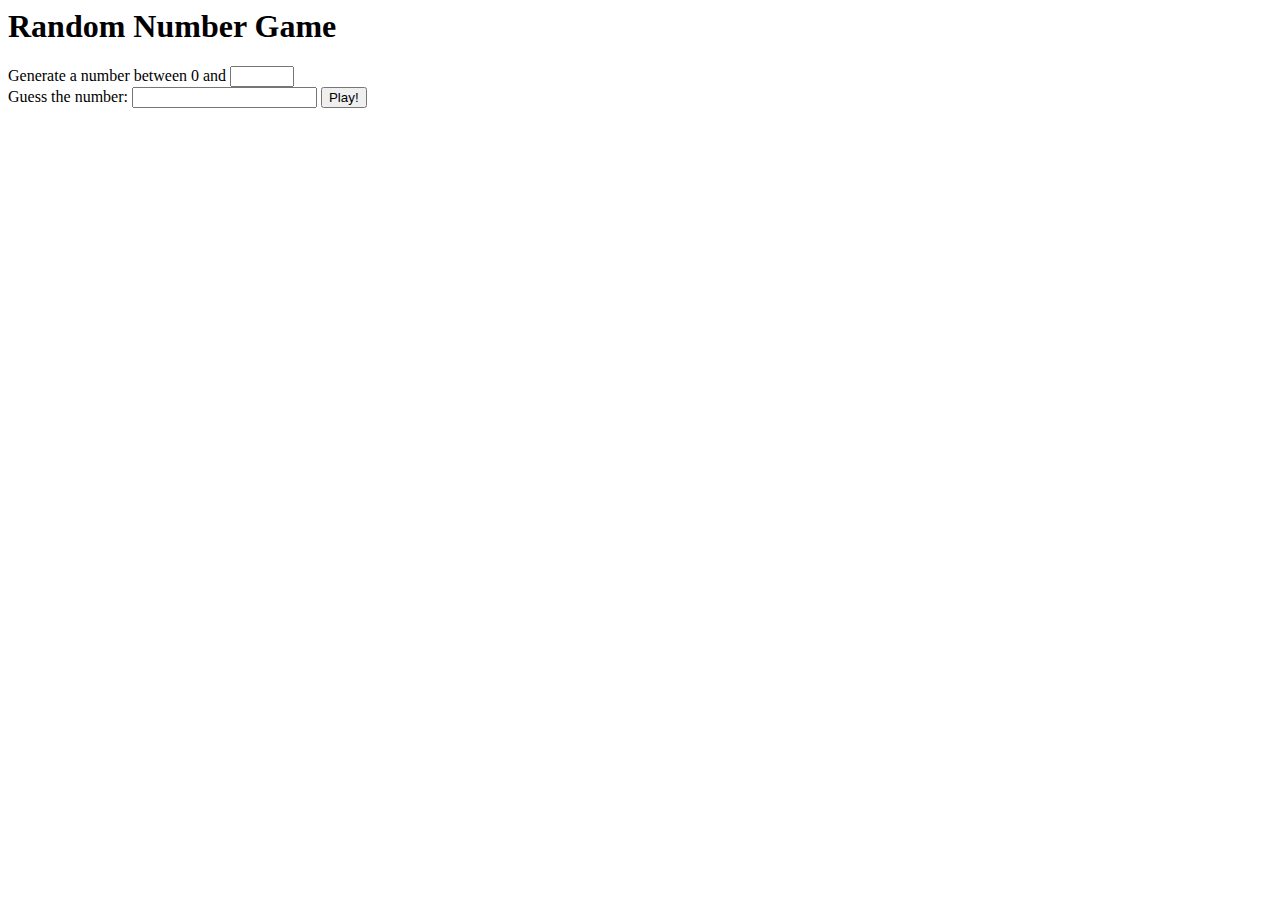
<file: day4/index.html>
<html lang="en">
<head>
    <meta charset="UTF-8">
    <meta http-equiv="X-UA-Compatible" content="IE=edge">
    <meta name="viewport" content="width=device-width, initial-scale=1.0">
    <title>Valina Challenge</title>
</head>
<body>
    <h1>Random Number Game</h1>
    
    <form id="numberGame">
        <span>Generate a number between 0 and</span>
        <input required id="numberRange"type="number" min="0" max="100"/>
        <br>
        <span>Guess the number:</span>
        <input  required id="numberGuess" type="number"/>
        <input id="button" type="submit" value="Play!">
        <div class="compared"></div>
        <div class="tada"></div>
    </form>
    <script src="index.js"></script>
</body>
</html>
</file>
